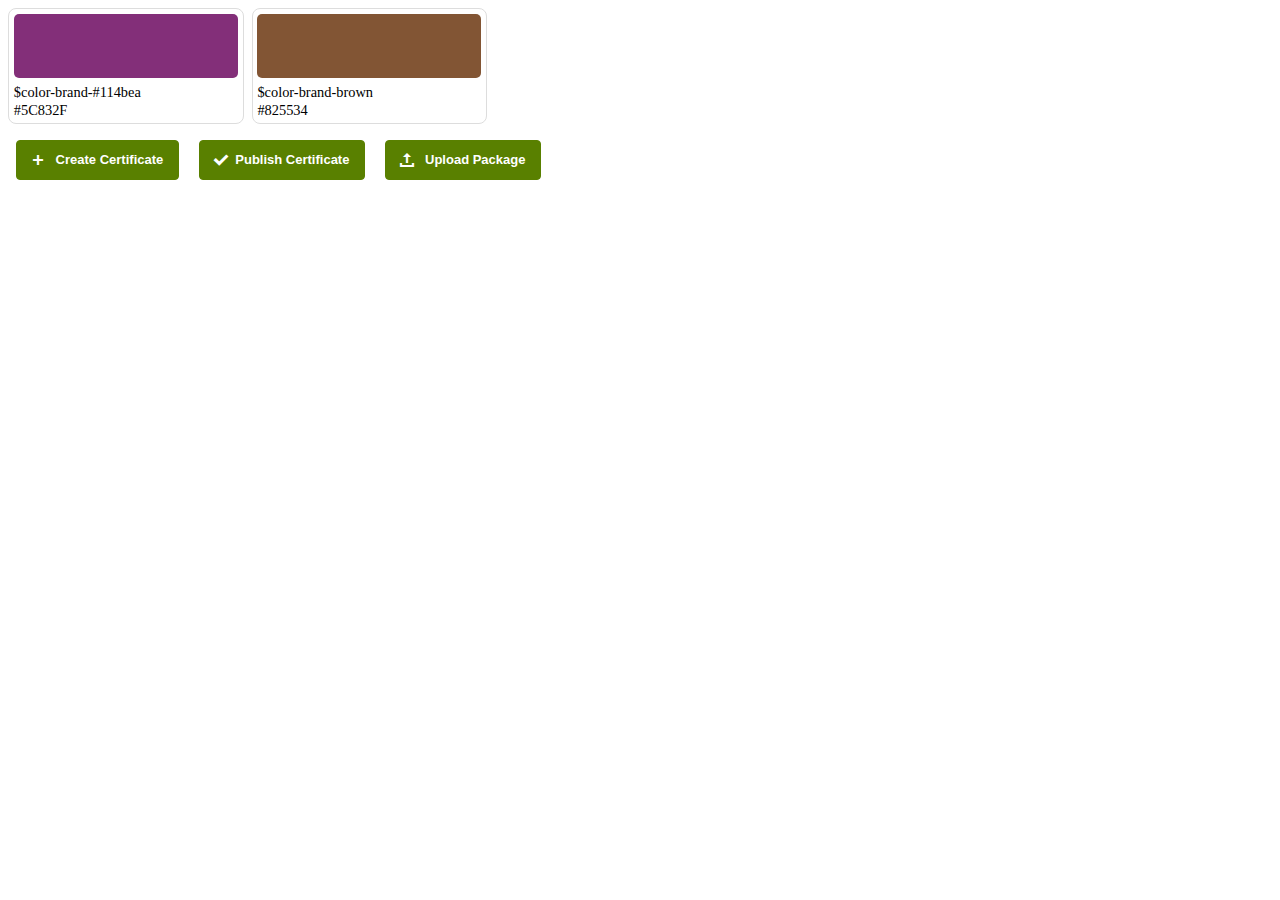
<file: index.html>
<!DOCTYPE html>
<html>
  <head>
    <meta charset="utf-8">
    <meta name="viewport" content="width=device-width, initial-scale=1">
    <title>Made with Thimble</title>
    <link rel="stylesheet" href="styles/style.css">
    <link rel="stylesheet" href="styles/buttons.css">
    <link rel="stylesheet" href="icon-font.css">
  </head>
  <body>
    <ul class="sg-colors">
      <li>
        <span class="sg-swatch" style="background: #832f79;"></span>
        <span class="sg-label">
          $color-brand-#114bea <br />
          #5C832F
        </span>
      </li>
      <li>
        <span class="sg-swatch" style="background: #825534;"></span>
        <span class="sg-label">
          $color-brand-brown <br />
          #825534
        </span>
      </li>
    </ul>
    
    
    <!-- Add your comment here -->
    
    <div class="valamis">
      <button class="button big primary">
        <span class="val-icon-plus"></span> Create Certificate
      </button>
      <button class="button big primary">
        <span class="val-icon-checkmark"></span>Publish Certificate
      </button>
      <button class="button big primary">
        <span class="val-icon-upload"></span> Upload Package
      </button>
    </div>
   
    
    
    
    
  </body>
</html>
</file>
<file: styles/style.css>
.sg-colors {
  display: -webkit-box;
  display: -ms-flexbox;
  display: flex;
  -ms-flex-wrap: wrap;
  flex-wrap: wrap;
  list-style: none !important;
  padding: 0 !important;
  margin: 0 !important;
}
.sg-colors li {
  -webkit-box-flex: 1;
  -ms-flex: auto;
  flex: auto;
  padding: 0.3em;
  margin: 0 0.5em 0.5em 0;
  min-width: 5em;
  max-width: 14em;
  border: 1px solid #ddd;
  border-radius: 8px;
}

.sg-swatch {
  display: block;
  height: 4em;
  margin-bottom: 0.3em;
  border-radius: 5px;
}

.sg-label {
  font-size: 90%;
  line-height: 1;
}
</file>
<file: styles/buttons.css>
.valamis {
  /* Neat 1.7.0
  * http://neat.bourbon.io
  * Copyright 2012-2014 thoughtbot, inc.
  * MIT License */
  /* Button Groups */
  /* Dropdown Buttons */
  /* selectize */
  /* columns of same height styles */
  /* vertical alignment styles */
  /* Helpers */
}



/*------------------------------------*\
#BUTTONS 
\*------------------------------------*/

/**
* Valamis Button
*/
.valamis .button {
  -webkit-appearance: none;
  -moz-appearance: none;
  -ms-appearance: none;
  -o-appearance: none;
  appearance: none;
  margin-right: 10px;
  transition: 0.05s all linear;
  border-radius: 4px;
  border: 1px solid;
  color: white;
  cursor: pointer;
  display: inline-block;
  font-family: "Helvetica Neue", Helvetica, Arial, sans-serif;
  font-size: 13px;
  font-weight: bold;
  line-height: 1;
  padding: 0 15px;
  -webkit-user-select: none;
  -moz-user-select: none;
  -ms-user-select: none;
  user-select: none;
  vertical-align: middle;
  white-space: nowrap;
  text-decoration: none;
  margin: 8px;
}



.valamis .button:hover {
  text-decoration: none;
}

/**
* Valamis Button big
*/
.valamis .button.big {
  line-height: 36px;
  height: 40px;
  
}

/**
* Valamis Button medium
*/
.valamis .button.medium {
  line-height: 32px;
  height: 34px;
}

/**
* Valamis Button small
*/
.valamis .button.small {
  line-height: 24px;
  height: 26px;
}


/**
* Valamis Button no-text
*/
.valamis .button.no-text {
  width: 0;
  padding: 0;
  overflow: hidden;
  font-size: 0px;
}

/**
* Valamis Button no-text
*/
.valamis .button.no-text > [class^="val-icon-"]:before,
.valamis .button.no-text > [class*=" val-icon-"]:before {
  display: block;
  margin: 0 auto;
  text-align: center;
  height: 100%;
  line-height: inherit;
}

/**
* Valamis Button 
*/
.valamis .button.big.no-text {
  width: 40px;
}

/**
* Valamis Button
*/
.valamis .button.medium.no-text {
  width: 34px;
}



/**
* Valamis Button small
*/
.valamis .button.small.no-text {
  width: 26px;
}

/**
* Valamis Button tooltip
*/
.valamis .button.big.button-tooltip {
  width: 40px;
  padding: 0; 
}

.valamis .button.medium.button-tooltip {
  width: 34px;
  padding: 0;
}

/**
* Valamis back button
*/


.valamis .back-button {
  height: 44px;
  font-size: 13px;
  line-height: 44px;
}

.valamis .back-button:before {
  color: #AAA;
  float: left;
  margin-right: 5px;
  line-height: 44px;
}


.valamis .button.google-drive-icon {
  background: url("Img/icon-drive.png")
  no-repeat 10px center;
  background-size: 20px;
  padding-left: 40px;
}


/*------------------------------------*\
#BUTTONS styles 
\*------------------------------------*/



/**
* Valamis Button primary
*/
.valamis .button.primary {
  border-color: #598000;
  background: #598000;
  color: white;
}

.valamis .button.primary:hover {
  background: #6A8D1A;
  border-color: #6A8D1A;
}

.valamis .button.primary [class^="val-icon-"]:before,
.valamis .button.primary [class*=" val-icon-"]:before {
  color: white;
}

/**
* Valamis Button neutral
*/
.valamis .button.neutral {
  background: #F2F2F2;
  color: #555;
  border-color: #CCCCCC;
}

.valamis .button.neutral:hover {
  color: #2c2c2c;
}

.valamis .button.neutral:hover > [class^="val-icon-"]:before,
.valamis .button.neutral:hover > [class*=" val-icon-"]:before {
  color: #555;
}

.valamis .button.neutral.active {
  background: #ebebeb;
}

.valamis .button.neutral.active-page {
  color: #2974A6;
  border: 1px solid #2974A6;
}

.valamis .button.neutral > [class^="val-icon-"]:before,
.valamis .button.neutral > [class*=" val-icon-"]:before {
  color: #AAA;
}

/**
* Valamis Button danger
*/

.valamis .button.danger {
  background: #CC4233;
  color: white;
  border-color: #CC4233;
}

.valamis .button.danger:hover {
  background-color: #993226;
  border-color: #993226;
}


/**
* Valamis button simple
*/

.valamis .button.simple {
  background: transparent;
  color: #555;
  border: 1px solid transparent;
}

.valamis .button.simple > span {
  color: #AAA;
}

.valamis .button.simple:hover {
  color: #2c2c2c;
}

.valamis .button.simple:hover > span {
  color: #555;
}

.valamis .button.simple.active {
  color: #2c2c2c;
  border: 1px solid #CCCCCC;
  border-radius: 0;
}

.valamis .button.simple.active > span {
  color: #555;
}

.valamis .button.simple.danger:hover {
  background: transparent;
  border-color: transparent;
  color: #CC4233;
}

.valamis .button.simple.danger:hover > span {
  color: #CC4233;
}

/**
* Valamis Button disabled
*/

.valamis .button[disabled] {
  color: #AAA;
  background: #EAEAEA;
  border-color: #EAEAEA;
  cursor: default;
}

.valamis .button[disabled]:hover {
  color: #AAA;
  background: #EAEAEA;
  border-color: #EAEAEA;
}

.valamis .button[disabled]:hover > [class^="val-icon-"]:before,
.valamis .button[disabled]:hover > [class*=" val-icon-"]:before {
  color: #AAA;
}





/**
* Valamis Button
*/

.valamis .button.shift-right {
  margin-right: 0px;
  margin-left: 10px;
}

/**
* Valamis Button
*/

.valamis .button.shift-right:last-child {
  margin-left: 0px;
}

/**
* Valamis Button
*/
.valamis .button.shift-right.js-display-option {
  margin-left: 0px;
}
/**
* Valamis Button
*/
.valamis .button.shift-right.no-text.simple {
  margin-left: 0px;
}
/**
* Valamis Button
*/




/**
* Valamis Button simple
*/
.valamis .button.simple {
  background: transparent;
  color: #555;
  border: 1px solid transparent;
}

.valamis .button.simple > span {
  color: #AAA;
}

.valamis .button.simple:hover {
  color: #2c2c2c;
}

.valamis .button.simple:hover > span {
  color: #555;
}

.valamis .button.simple.active {
  color: #2c2c2c;
  border: 1px solid #CCCCCC;
  border-radius: 0;
}

.valamis .button.simple.active > span {
  color: #555;
}

.valamis .button.simple.danger:hover {
  background: transparent;
  border-color: transparent;
  color: #CC4233;
}

.valamis .button.simple.danger:hover > span {
  color: #CC4233;
}

.valamis .button:focus {
  outline: none;
}

.valamis .button > [class^="val-icon-"],
.valamis .button > [class*=" val-icon-"] {
  width: 20px;
  height: 20px;
}

.valamis .button > [class^="val-icon-"]:before,
.valamis .button > [class*=" val-icon-"]:before {
  margin: -2px 4px 0 -4px;
  vertical-align: middle;
  display: inline-block;
  width: 20px;
  height: 20px;
}

.valamis .button > .val-icon-right:before {
  margin: -1px -4px 0 10px;
}

.valamis .button:last-child {
  margin-right: 0;
}

.valamis .button.button-tooltip {
  position: relative;
}

.valamis .button.button-tooltip:hover .val-badge {
  display: block;
}

.valamis .button.button-tooltip.correct:hover .linked-slide-thumbnail {
  display: block;
}

.valamis .button.button-tooltip.incorrect:hover .linked-slide-thumbnail {
  display: block;
}

.valamis .button.button-tooltip .val-badge {
  background-color: #555;
  position: absolute;
  display: none;
  top: 7px;
  left: 100%;
  margin: 0 0 0 5px;
  z-index: 10000;
}

.valamis .button.button-tooltip .val-badge.left {
  top: 7px;
  left: -5px;
  margin: 0 5px 0 0;
  -ms-transform: translate(-100%, 0);
  transform: translate(-100%, 0);
}

.valamis .button.button-tooltip .val-badge.bottom {
  left: 0;
  top: 34px;
  bottom: -16px;
  -ms-transform: translate(0, 100%);
  transform: translate(0, 100%);
  margin: 0;
}

.valamis .button.button-tooltip .linked-slide-thumbnail {
  position: absolute;
  display: none;
  width: 1000px;
  height: 750px;
  left: 43px;
  top: 38px;
  -moz-transform: scale(0.2);
  -moz-transform-origin: 0% 0%;
  -webkit-transform: scale(0.2);
  -webkit-transform-origin: 0% 0%;
  -ms-transform: scale(0.2);
  -ms-transform-origin: 0% 0%;
  border: none;
  word-break: break-word;
  white-space: normal;
  color: black;
}

.valamis .button.button-tooltip .linked-slide-thumbnail.slide-thumbnail-bordered {
  border: 5px solid #1C1C1C !important;
}

.valamis .button.button-tooltip > [class^="val-icon-"]:before,
.valamis .button.button-tooltip > [class*=" val-icon-"]:before {
  margin: 0 auto;
}


.valamis .button-group {
  float: left;
  margin-right: 10px;
}

.valamis .button-group > * {
  margin-right: 0px;
  float: left;
}

.valamis .button-group.button-group-big {
  float: none;
  display: inline-block;
  margin: 0 0 20px 0;
}

.valamis .button-group.button-group-big .button {
  margin: 0;
  padding-left: 40px;
  padding-right: 40px;
  margin-right: 0;
  background-color: transparent;
  border-color: #F2F2F2;
  color: #777;
  border-radius: 0;
}

.valamis .button-group.button-group-big .button.active {
  background-color: #F2F2F2;
  border-color: #2974A6;
  color: #4C4C4C;
}

.valamis .button-group.button-group-medium {
  float: none;
  display: inline-block;
  margin: 0;
}

.valamis .button-group.button-group-medium .button {
  margin: 0;
  border-radius: 0;
}

.valamis .button-group.button-group-medium .button.active {
  border-color: #2974A6;
}

.valamis .button-group.button-group-medium .button:last-child {
  border-radius: 0 3px 3px 0;
}

.valamis .button-group.button-group-medium .button:first-child {
  border-radius: 3px 0 0 3px;
}

.valamis td.button-group > * {
  float: none;
}

.valamis .button-block .button {
  display: block;
  margin-bottom: 6px;
}

.valamis .button-block .button.inline {
  display: inline-block;
}

.valamis .button-block .button:not(.inline):last-child {
  margin-bottom: 0;
}

.valamis .button-block.wide .button {
  width: 100%;
  padding-left: 0;
  padding-right: 0;
}

.valamis .button-divider-v {
  display: inline-block;
  width: 6px;
  height: 34px;
  border-right: 1px solid #000000;
  margin-right: 5px;
  vertical-align: top;
}

.valamis .button-divider-v.neutral {
  border-color: #CCCCCC;
}

.valamis .back-button {
  height: 44px;
  font-size: 13px;
  line-height: 44px;
}

.valamis .back-button:before {
  color: #AAA;
  float: left;
  margin-right: 5px;
  line-height: 44px;
}
</file>
<file: icon-font.css>
@font-face {
  font-family: "valamis-icons";
  font-style: normal;
  font-weight: normal;
  src: url('fonts/valamis-icons35.eot?#iefix') format("embedded-opentype"), url('fonts/valamis-icons35.woff') format("woff"), url('fonts/valamis-icons35.ttf') format("truetype"), url('fonts/valamis-icons35.svg#valamis-icons') format("svg");
}

@font-face {
  font-family: "device-icons";
  font-style: normal;
  font-weight: normal;
  src: url('fonts/device-icons26.eot?#iefix') format("embedded-opentype"), url('fonts/device-icons26.woff') format("woff"), url('fonts/device-icons26.ttf') format("truetype"), url('fonts/device-icons26.svg#device-icons') format("svg");
}

@font-face {
  font-family: "HelveticaNeue-Light";
  src: url("fonts/HelveticaNeue-Light.ttf") format("truetype");
  font-weight: normal;
  font-style: normal;
}

.valamis [data-icon]:before {
  font-family: valamis-icons !important;
  content: attr(data-icon);
  font-style: normal !important;
  font-weight: normal !important;
  font-variant: normal !important;
  text-transform: none !important;
  speak: none;
  line-height: 1;
  -webkit-font-smoothing: antialiased;
  -moz-osx-font-smoothing: grayscale;
}

.valamis [class^="val-icon"]:before,
.valamis [class*="val-icon"]:before {
  font-family: valamis-icons !important;
  font-style: normal !important;
  font-weight: normal !important;
  font-variant: normal !important;
  text-transform: none !important;
  speak: none;
  line-height: 1;
  -webkit-font-smoothing: antialiased;
  -moz-osx-font-smoothing: grayscale;
  font-size: 20px;
  vertical-align: middle;
}

.valamis .val-icon-with-label {
  display: inline;
}

.valamis .val-icon-with-label:before {
  vertical-align: middle;
}

.valamis .val-icon-with-label span {
  vertical-align: middle;
  margin-left: 3px;
  text-indent: -9999px;
  display: none;
}

.valamis .portlet-body[min-width~="768px"] .val-icon-with-label span {
  text-indent: inherit;
  display: inline-block;
}

.valamis .val-icon-arrow-left-two:before,
.valamis .val-icon-arrow-right-two:before,
.valamis .val-icon-arrow-down-two:before {
  content: "y";
}

.valamis .val-icon-arrow-left-two:before,
.valamis .val-icon-arrow-right-two:before {
  display: inline-block;
}

.valamis .val-icon-arrow-left-two:before {
  -ms-transform: rotate(90deg);
  transform: rotate(90deg);
}

.valamis .val-icon-arrow-right-two:before {
  -ms-transform: rotate(270deg);
  transform: rotate(270deg);
}

.valamis .val-icon-drag:before {
  content: "c";
}

.valamis .val-icon-bell:before {
  content: "F";
}

.valamis .val-icon-heart:before {
  content: "e";
}

.valamis .val-icon-menu-hamburger:before {
  content: "5";
}

.valamis .val-icon-settings:before {
  content: "N";
}

.valamis .val-icon-star:before {
  content: "Q";
}

.valamis .val-icon-link:before {
  content: "C";
}

.valamis .val-icon-arrange:before {
  content: "w";
}

.valamis .val-icon-arrow-down:before {
  content: "x";
}

.valamis .val-icon-arrow-left:before {
  content: "x";
  -ms-transform: rotate(90deg);
  transform: rotate(90deg);
  display: inline-block;
}

.valamis .val-icon-arrow-right:before {
  content: "x";
  -ms-transform: rotate(270deg);
  transform: rotate(270deg);
  display: inline-block;
}

.valamis .val-icon-arrow-up:before {
  content: "x";
  -ms-transform: rotate(180deg);
  transform: rotate(180deg);
  display: inline-block;
}

.valamis .val-icon-dropdown:before {
  content: "A";
}

.valamis .val-icon-menu:before {
  content: "L";
}

.valamis .val-icon-upload:before {
  content: "m";
}

.valamis .val-icon-video:before {
  content: "o";
}

.valamis .val-icon-minus:before {
  content: "1";
}

.valamis .val-icon-duplicate:before {
  content: "z";
}

.valamis .val-icon-edit:before {
  content: "E";
}

.valamis .val-icon-pause:before {
  content: "h";
}

.valamis .val-icon-pdf:before {
  content: "g";
}

.valamis .val-icon-plus:before {
  content: "t";
}

.valamis .val-icon-ppt:before {
  content: "s";
}

.valamis .val-icon-book:before {
  content: "G";
}

.valamis .val-icon-checkmark:before {
  content: "6";
}

.valamis .val-icon-clock:before {
  content: "3";
}

.valamis .val-icon-content:before {
  content: "Y";
}

.valamis .val-icon-dots:before {
  content: "W";
}

.valamis .val-icon-download-import-down:before {
  content: "d";
}

.valamis .val-icon-download-import-right:before {
  content: "d";
  -ms-transform: rotate(270deg);
  transform: rotate(270deg);
  display: inline-block;
}

.valamis .val-icon-drop:before {
  content: "v";
}

.valamis .val-icon-list-view:before {
  content: "D";
}

.valamis .val-icon-image-bg:before {
  content: "B";
}

.valamis .val-icon-image:before {
  content: "u";
}

.valamis .val-icon-iframe:before {
  content: "f";
}

.valamis .val-icon-grid:before {
  content: "U";
}

.valamis .val-icon-grid-view:before {
  content: "V";
}

.valamis .val-icon-globe:before {
  content: "Z";
}

.valamis .val-icon-fullscreen-exit:before {
  content: "2";
}

.valamis .val-icon-fullscreen:before {
  content: "4";
}

.valamis .val-icon-folder:before {
  content: "I";
}

.valamis .val-icon-exit:before {
  content: "J";
}

.valamis .val-icon-presentation:before {
  content: "r";
}

.valamis .val-icon-preview:before {
  content: "q";
}

.valamis .val-icon-question:before {
  content: "p";
}

.valamis .val-icon-search:before {
  content: "M";
}

.valamis .val-icon-sort:before {
  content: "P";
}

.valamis .val-icon-text:before {
  content: "j";
}

.valamis .val-icon-trash:before {
  content: "k";
}

.valamis .val-icon-undo:before {
  content: "l";
}

.valamis .val-icon-redo:before {
  content: "l";
  -ms-transform: scaleX(-1);
  transform: scaleX(-1);
}

.valamis .val-icon-display:before {
  content: "X";
}

.valamis .val-icon-user:before {
  content: "n";
}

.valamis .val-icon-alert:before {
  content: "b";
}

.valamis .val-icon-math:before {
  content: "K";
}

.valamis .val-icon-share:before {
  content: "O";
}

.valamis .val-icon-3d:before {
  content: "a";
}

.valamis .val-icon-brush:before {
  content: "H";
}

.valamis .val-icon-move-backward:before {
  content: "0";
}

.valamis .val-icon-move-forward:before {
  content: "T";
}

.valamis .val-icon-star-half:before {
  content: "R";
}

.valamis .val-icon-navigator-view:before {
  content: "S";
}

.valamis .val-icon-table-view:before {
  content: "i";
}

.valamis .val-icon-attach:before {
  content: "7";
}

.valamis .val-icon-print:before {
  content: "8";
}

.valamis .val-icon-audio:before {
  content: "9";
}

.valamis .val-icon-delete:before {
  content: "J";
}

.valamis .val-icon-lock:before {
  content: "!";
}

.valamis .val-icon-unlock:before {
  content: "@";
}
</file>
